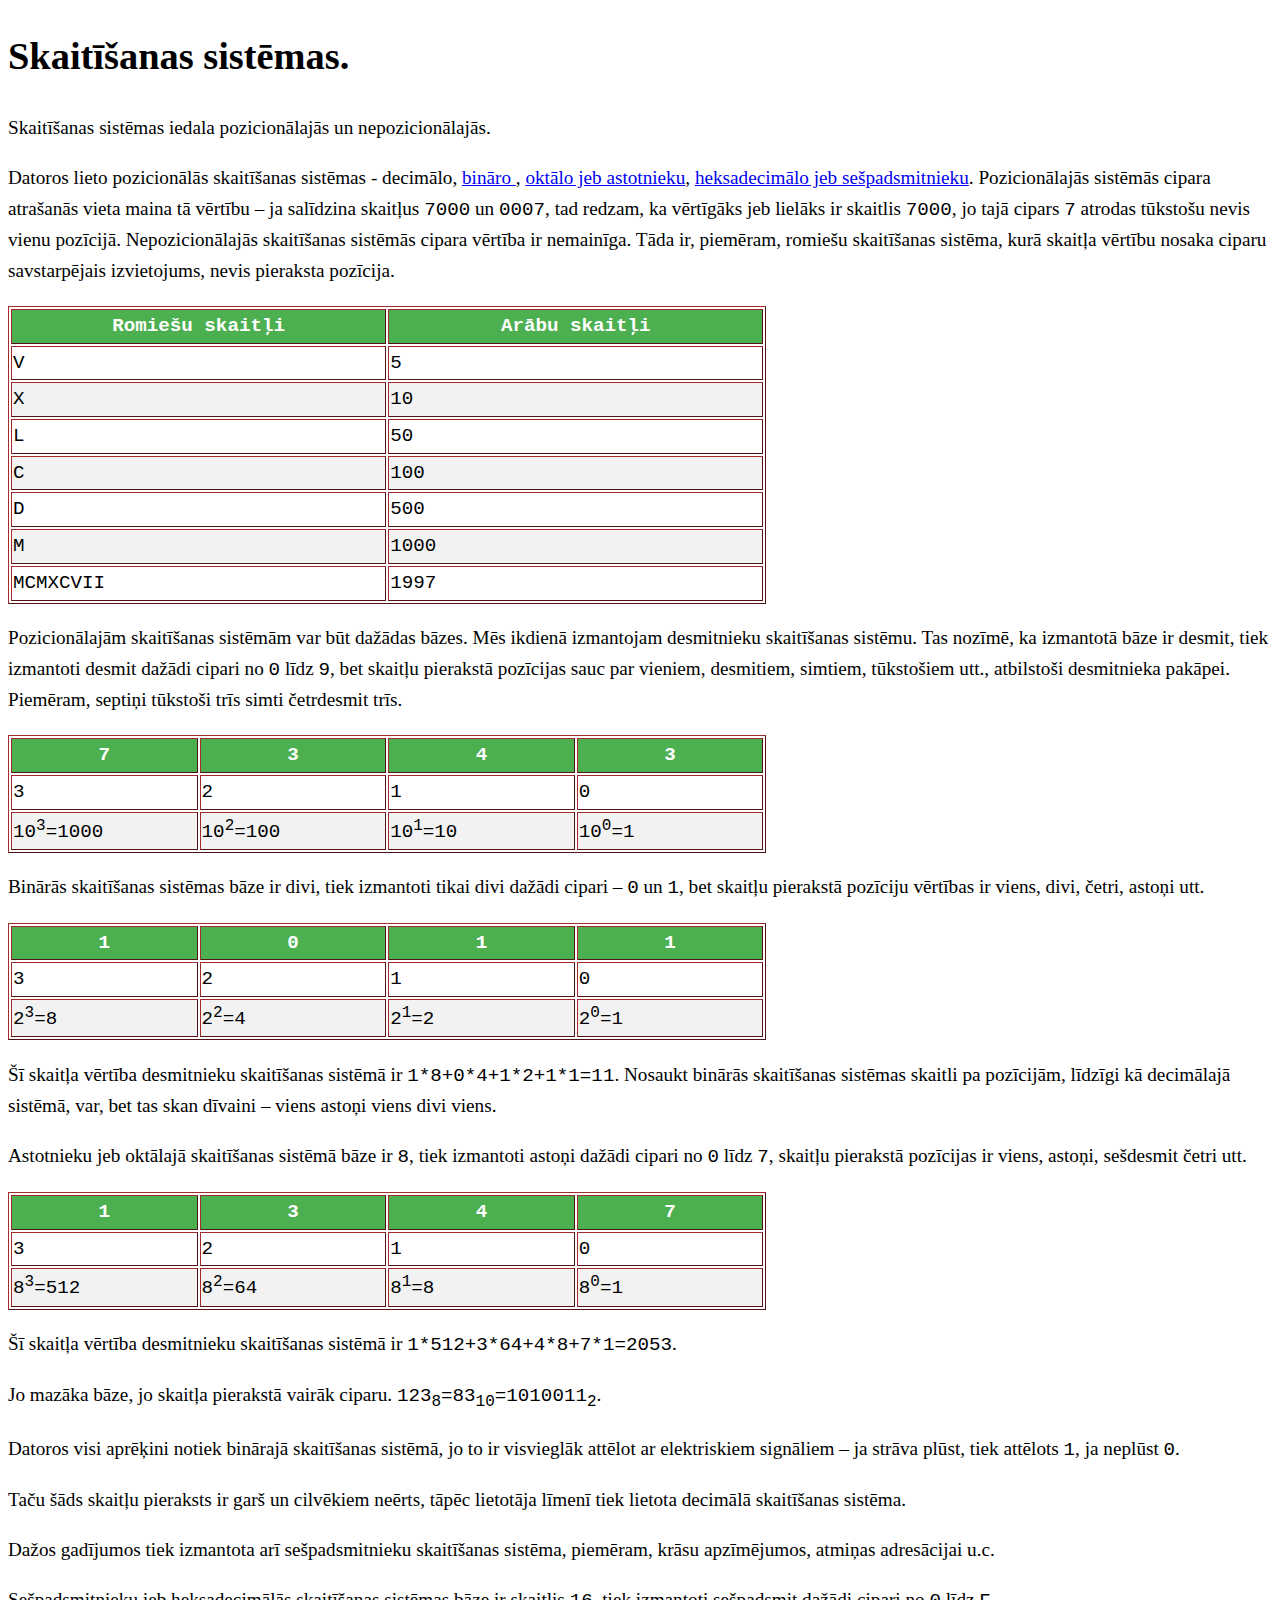
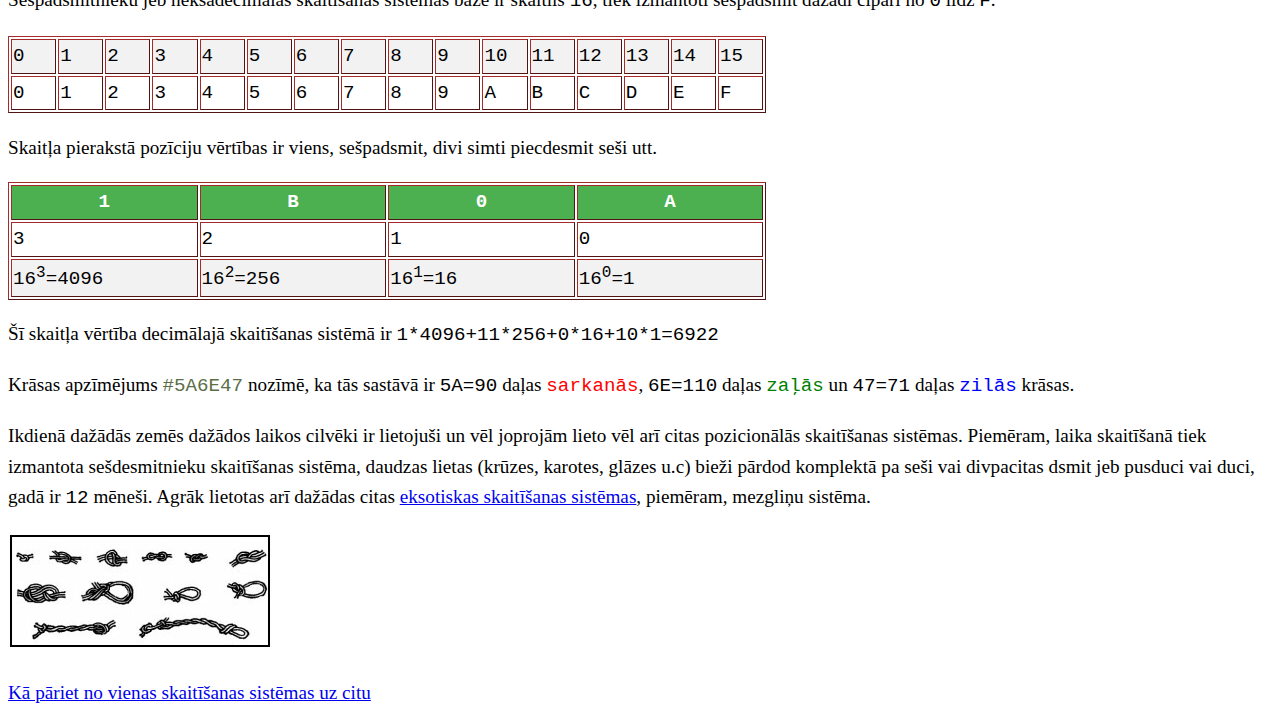
<file: index.html>
<!doctype html>
<html class="no-js" lang="">
    <head>
        <meta charset="utf-8">
        <title></title>
        <meta name="viewport" content="width=device-width, initial-scale=1">
        <link rel="stylesheet" href="css/kdStils.css">
    </head>
    <body>
        <h1>Skaitīšanas sistēmas.</h1>
<p>Skaitīšanas sistēmas iedala pozicionālajās un nepozicionālajās.</p>
<p>Datoros lieto pozicionālās skaitīšanas sistēmas - decimālo, <a href="#binara"> bināro </a>, <a href="#oktala">oktālo jeb astotnieku</a>, <a href="#heks">heksadecimālo jeb sešpadsmitnieku</a>.
Pozicionālajās sistēmās cipara atrašanās vieta maina tā vērtību – ja salīdzina skaitļus <span>7000</span> un <span>0007</span>, tad redzam, 
ka vērtīgāks jeb lielāks ir skaitlis <span>7000</span>, jo tajā cipars <span>7</span> atrodas tūkstošu nevis vienu pozīcijā. 
Nepozicionālajās skaitīšanas sistēmās cipara vērtība ir nemainīga. 
Tāda ir, piemēram, romiešu skaitīšanas sistēma, kurā skaitļa vērtību nosaka ciparu savstarpējais izvietojums, nevis pieraksta pozīcija.
</p>
<table>
    <tr><th>Romiešu skaitļi</th><th>Arābu skaitļi</th></tr>
    <tr><td>V</td><td>5</td></tr>
    <tr><td>X</td><td>10</td></tr>
    <tr><td>L</td><td>50</td></tr>
    <tr><td>C</td><td>100</td></tr>
    <tr><td>D</td><td>500</td></tr>
    <tr><td>M</td><td>1000</td></tr>
    <tr><td>MCMXCVII</td><td>1997</td></tr>
</table>
<p>Pozicionālajām skaitīšanas sistēmām var būt dažādas bāzes. Mēs ikdienā izmantojam desmitnieku skaitīšanas sistēmu. 
    Tas nozīmē, ka izmantotā bāze ir desmit, tiek izmantoti desmit dažādi cipari no <span>0</span> līdz <span>9</span>, bet skaitļu pierakstā pozīcijas 
sauc par vieniem, desmitiem, simtiem, tūkstošiem utt., atbilstoši desmitnieka pakāpei. Piemēram, septiņi tūkstoši trīs simti četrdesmit trīs.
</p>
<table>
    <tr><th>7</th><th>3</th><th>4</th><th>3</th></tr>
    <tr><td>3</td><td>2</td><td>1</td><td>0</td></tr>
    <tr><td>10<sup>3</sup>=1000</td><td>10<sup>2</sup>=100</td><td>10<sup>1</sup>=10</td><td>10<sup>0</sup>=1</td></tr>
</table>
<p id="binara">Binārās skaitīšanas sistēmas bāze ir divi, tiek izmantoti tikai divi dažādi cipari – <span>0</span> un <span>1</span>, bet skaitļu pierakstā 
pozīciju vērtības ir viens, divi, četri, astoņi utt.
</p>
<table>
    <tr><th>1</th><th>0</th><th>1</th><th>1</th></tr>
    <tr><td>3</td><td>2</td><td>1</td><td>0</td></tr>
    <tr><td>2<sup>3</sup>=8</td><td>2<sup>2</sup>=4</td><td>2<sup>1</sup>=2</td><td>2<sup>0</sup>=1</td></tr>
</table>
<p>Šī skaitļa vērtība desmitnieku skaitīšanas sistēmā ir <span>1*8+0*4+1*2+1*1=11</span>. Nosaukt binārās skaitīšanas sistēmas skaitli pa pozīcijām, 
līdzīgi kā decimālajā sistēmā, var, bet tas skan dīvaini – viens astoņi viens divi viens.
</p>
<p id="oktala">Astotnieku jeb oktālajā skaitīšanas sistēmā bāze ir <span>8</span>, tiek izmantoti astoņi dažādi cipari no <span>0</span> līdz <span>7</span>, skaitļu pierakstā pozīcijas ir viens, astoņi, sešdesmit četri utt.
</p>
<table>
<tr><th>1</th><th>3</th><th>4</th><th>7</th></tr>
<tr><td>3</td><td>2</td><td>1</td><td>0</td></tr>
<tr><td>8<sup>3</sup>=512</td><td>8<sup>2</sup>=64</td><td>8<sup>1</sup>=8</td><td>8<sup>0</sup>=1</td></tr>
</table>
<p>Šī skaitļa vērtība desmitnieku skaitīšanas sistēmā ir <span> 1*512+3*64+4*8+7*1=2053</span>.</p>
<p>Jo mazāka bāze, jo skaitļa pierakstā vairāk ciparu. <span>123<sub>8</sub>=83<sub>10</sub>=1010011<sub>2</sub></span>.</p>
<p>Datoros visi aprēķini notiek binārajā skaitīšanas sistēmā, jo to ir visvieglāk attēlot ar elektriskiem signāliem – 
    ja strāva plūst, tiek attēlots <span>1</span>, ja neplūst <span>0</span>. 
</p>
<p>Taču šāds skaitļu pieraksts ir garš un cilvēkiem neērts, tāpēc lietotāja līmenī tiek lietota decimālā skaitīšanas sistēma.</p>
<p>Dažos gadījumos tiek izmantota arī sešpadsmitnieku skaitīšanas sistēma, piemēram, krāsu apzīmējumos, atmiņas adresācijai u.c.</p>
<p id="heks"> Sešpadsmitnieku jeb heksadecimālās skaitīšanas sistēmas bāze ir skaitlis <span>16</span>, 
    tiek izmantoti sešpadsmit dažādi cipari no <span>0</span> līdz <span>F</span>. </p>
    
<table style="bprder:2px solid black;">
    <tr> <td>0</td> <td>1</td> <td>2</td> <td>3</td> <td>4</td> <td>5</td> <td>6</td> <td>7</td> <td>8</td> <td>9</td> <td>10</td> <td>11</td> <td>12</td> <td>13</td> <td>14</td> <td>15</td></tr>
    <tr> <td>0</td> <td>1</td> <td>2</td> <td>3</td> <td>4</td> <td>5</td> <td>6</td> <td>7</td> <td>8</td> <td>9</td> <td>A</td> <td>B</td> <td>C</td> <td>D</td> <td>E</td> <td>F</td></tr>
</table>

<p>Skaitļa pierakstā pozīciju vērtības ir viens, sešpadsmit, divi simti piecdesmit seši utt.
</p>
<table>
<tr><th>1</th><th>B</th><th>0</th><th>A</th></tr>
<tr><td>3</td><td>2</td><td>1</td><td>0</td></tr>
<tr><td>16<sup>3</sup>=4096</td><td>16<sup>2</sup>=256</td><td>16<sup>1</sup>=16</td><td>16<sup>0</sup>=1</td></tr>
</table>
<p>Šī skaitļa vērtība decimālajā skaitīšanas sistēmā ir <span>1*4096+11*256+0*16+10*1=6922</span></p>
<p>Krāsas apzīmējums <span style="color:#5A6E47"> #5A6E47</span> nozīmē, ka tās sastāvā ir <span>5A=90</span> daļas <span style="color:red">sarkanās</span>, 
    <span>6E=110</span> daļas <span style="color:green">zaļās</span> un <span>47=71</span> daļas <span style="color:blue">zilās</span> krāsas.</p>
<p> 
    Ikdienā dažādās zemēs dažādos laikos cilvēki ir lietojuši un vēl joprojām lieto vēl arī citas pozicionālās skaitīšanas sistēmas. Piemēram, laika skaitīšanā tiek izmantota sešdesmitnieku skaitīšanas sistēma, daudzas lietas (krūzes, karotes, glāzes u.c) bieži pārdod komplektā pa seši vai divpacitas dsmit jeb pusduci vai duci, gadā ir <span>12</span> mēneši.
Agrāk lietotas arī dažādas citas <a href="https://odo.lv/Blog/150502" target="_blank">eksotiskas skaitīšanas sistēmas</a>, piemēram, mezgliņu sistēma.
</p>
<a href="https://www.researchgate.net/publication/235926948_Method_for_Automatic_Counting_Root_Nodules_Using_Digital_Images" target="_blank">
<img src="img/a15a.jpg" alt="mezgliņu sistēma">
</a>
<p><a href="parveidojam.html" target="_blank"> Kā pāriet no vienas skaitīšanas sistēmas uz citu </a></p>
    </body>
</html>
</file>
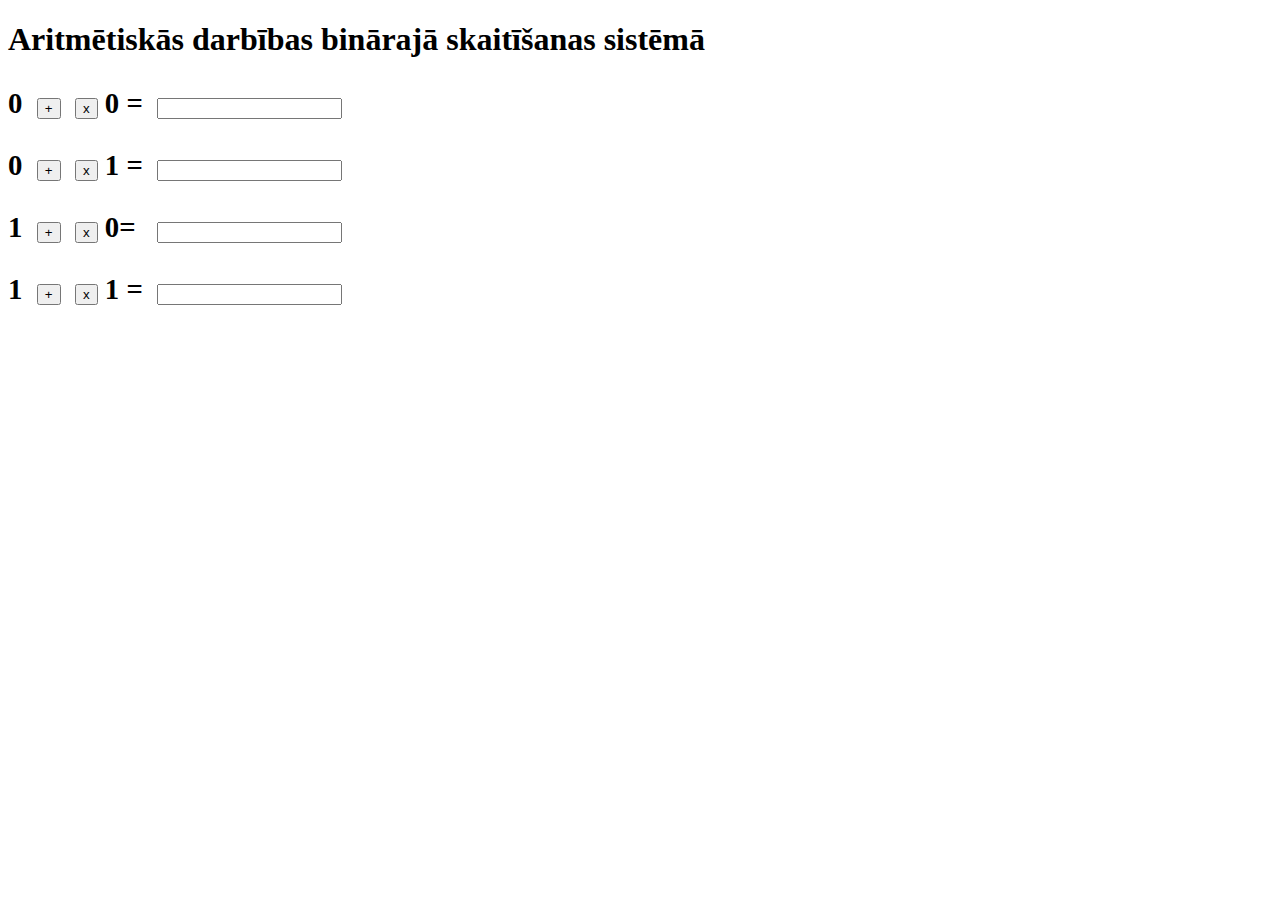
<file: darbibas.html>
<!DOCTYPE html>
<html><head>
<meta charset="utf-8" >
<title>Aritmētiskās darbības binārajā skaitīšanas sistēmā</title>
<style>
    p{
        font-weight: bold;
        font-size: 180%;
    }
</style>
</head><body>
<h1>Aritmētiskās darbības binārajā skaitīšanas sistēmā</h1>
<form method="post" name="darbibas">
<p>0&nbsp;
<input onclick="rez00.value=0" name="plus00" value="+" type="button">&nbsp;
<input onclick="rez00.value=0" name="reiz00" value="x" type="button"> 0 =&nbsp;
<input name="rez00">
</p>
<p>0&nbsp;
<input onclick="rez01.value=1" name="plus01" value="+" type="button">&nbsp;
<input onclick="rez01.value=0" name="reiz01" value="x" type="button"> 1 =&nbsp;
<input name="rez01">
</p>
<p>1&nbsp;
<input onclick="rez10.value=1" name="plus10" value="+" type="button">&nbsp;
<input onclick="rez10.value=0" name="reiz10" value="x" type="button"> 0=&nbsp;
&nbsp;<input name="rez10">
</p>
<p>1&nbsp;
<input onclick="rez11.value=2" name="plus11" value="+" type="button">&nbsp;
<input onclick="rez11.value=1" name="reiz11" value="x" type="button"> 1 =&nbsp;
<input name="rez11">
</p>
</form>
</body></html>
</file>
<file: css/kdStils.css>
body{
    line-height: 1.6;
    font-size:120%;
}
table,tr,th,td{
    border: 1px brown outset;
    table-layout: fixed;
    width:60%;
    font-family: Lucida Console, monospace;
}
tr:nth-child(odd){
    background-color: #f2f2f2;
}
tr:hover{
    background-color: #ddd;
}
th{
  background-color: #4CAF50;
  color: white;
}
span {
  font-family: Lucida Console, monospace;
}
</file>
